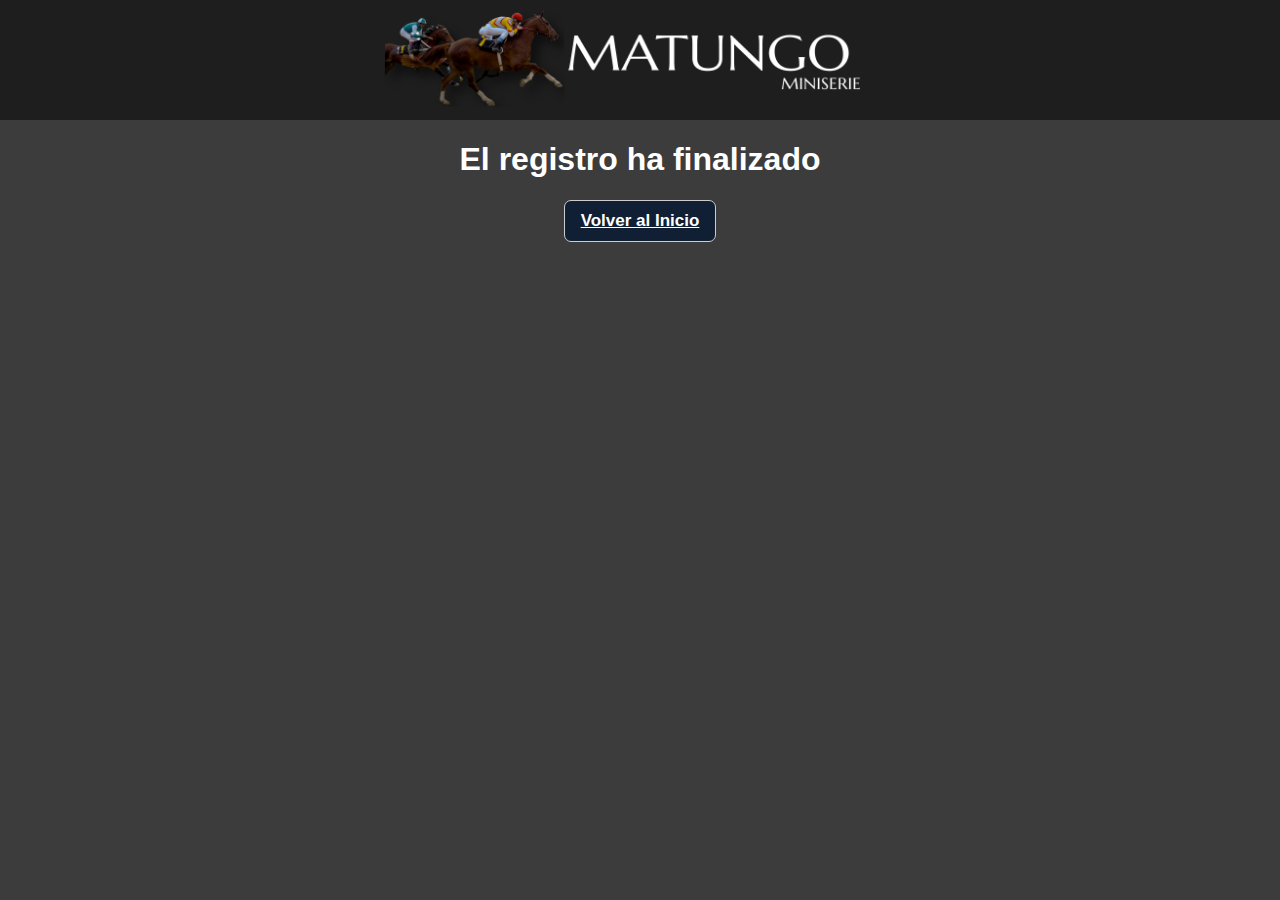
<file: pages/Acreditacion.html>
<!DOCTYPE html>
<html lang="en">
  <head>
    <meta charset="UTF-8" />
    <meta name="viewport" content="width=device-width, initial-scale=1.0" />
    <title>Acreditacion</title>
    <link rel="stylesheet" href="acreditaciones.css" />
  </head>
  <body>
    <header>
      <nav>
        <div class="container-img-nav">
          <img src="/public/img-nav.png" alt="" class="img-nav" />
        </div>
        <!-- <div class="container-link-acreditaciones-page-2">
          <h3 class="title-nav">¿Querés ser parte del AVANT PREMIER?</h3>
          <a href="/pages/Acreditacion.html" class="link-acreditaciones"
            >Inicio</a
          >
        </div> -->

        <!-- Menú hamburguesa -->
        <div class="hamburger-menu" id="hamburger-menu">
          <i class="fa-solid fa-bars icon-menu"></i>
        </div>

        <!-- Menú desplegable -->
        <div class="dropdown-menu" id="dropdown-menu">
          <a href="" class="link-acreditaciones">Inicio</a>
        </div>
      </nav>
    </header>

    <main>
      <div class="container-card">
        <h1 class="title-fin">El registro ha finalizado</h1>
		<a href="../index.html" class="link-home"><u>Volver al Inicio</u></a>
      </div>
    </main>
  </body>
</html>
</file>
<file: pages/acreditaciones.css>
* {
	font-family: Arial, Helvetica, sans-serif;
}

body {
	margin: 0px;
	padding: 0px;
	background-color: #3c3c3c;
}

a {
	text-decoration: none;
	color: #fff;
}

header {
	display: flex;
	align-items: center;
	background-color: rgb(0, 0, 0, 0.5);
}

nav {
	width: 100%;
	height: 120px;
	display: flex;
	justify-content: space-between;
	align-items: center;
}

.contianer-img-nav {
	left: -440px;
	width: 50%;
	height: 120px;
}

.img-nav {
	width: 100%;
	height: 100%;
	scale: 0.4;
}

.title-nav {
	font-size: 20px;
	color: #fff;
}

.container-link-acreditaciones {
	display: flex;
	flex-direction: column;
	align-items: center;
	margin: 10px;
	background-color: red;
	padding: 10px;
}

.link-acreditaciones {
	text-align: center;
	font-weight: bold;
	width: 130px;
	border-radius: 10px;
	padding: 10px;
	border: 1px solid #ccc;
	background-color: #101f34;
	transition: 0.2s;
}

.link-acreditaciones:hover {
	background-color: #162d4d;
}

/* Menú hamburguesa */
.hamburger-menu {
	display: none;
	flex-direction: column;
	justify-content: space-around;
	width: 30px;
	height: 30px;
	cursor: pointer;
}

.hamburger-menu span {
	width: 100%;
	height: 4px;
	background-color: white;
}

.dropdown-menu {
	width: 98%;
	height: 80px;
	display: none;
	justify-content: center;
	align-items: center;
	position: absolute;
	top: 120px;
	background-color: rgba(0, 0, 0, 0.8);
	padding: 10px;
}

.dropdown-menu.show {
	display: flex;
	align-items: center;
}

.icon-menu {
	font-size: 30px;
	color: #fff;
	margin-right: 10px;
}

/* Media query para dispositivos de 1024px o menos */
@media (max-width: 1036px) {
	.container-link-acreditaciones {
		display: none;
	}

	.hamburger-menu {
		display: flex;
	}

	nav {
		align-items: center;
	}
}

.container-card {
	width: 100%;
	display: flex;
	flex-direction: column;
	justify-content: center;
	align-items: center;
}

.title-fin {
	color: #fff;
}

.link-home {
	width: 130px;
	text-align: center;
	font-size: 17px;
	font-weight: bold;
	transition: 0.2s;
	padding: 10px;
	border: 1px solid #ccc;
	border-radius: 7px;
	background-color: #101f34;
}

.link-home:hover {
	background-color: #1b375e;
}
</file>
